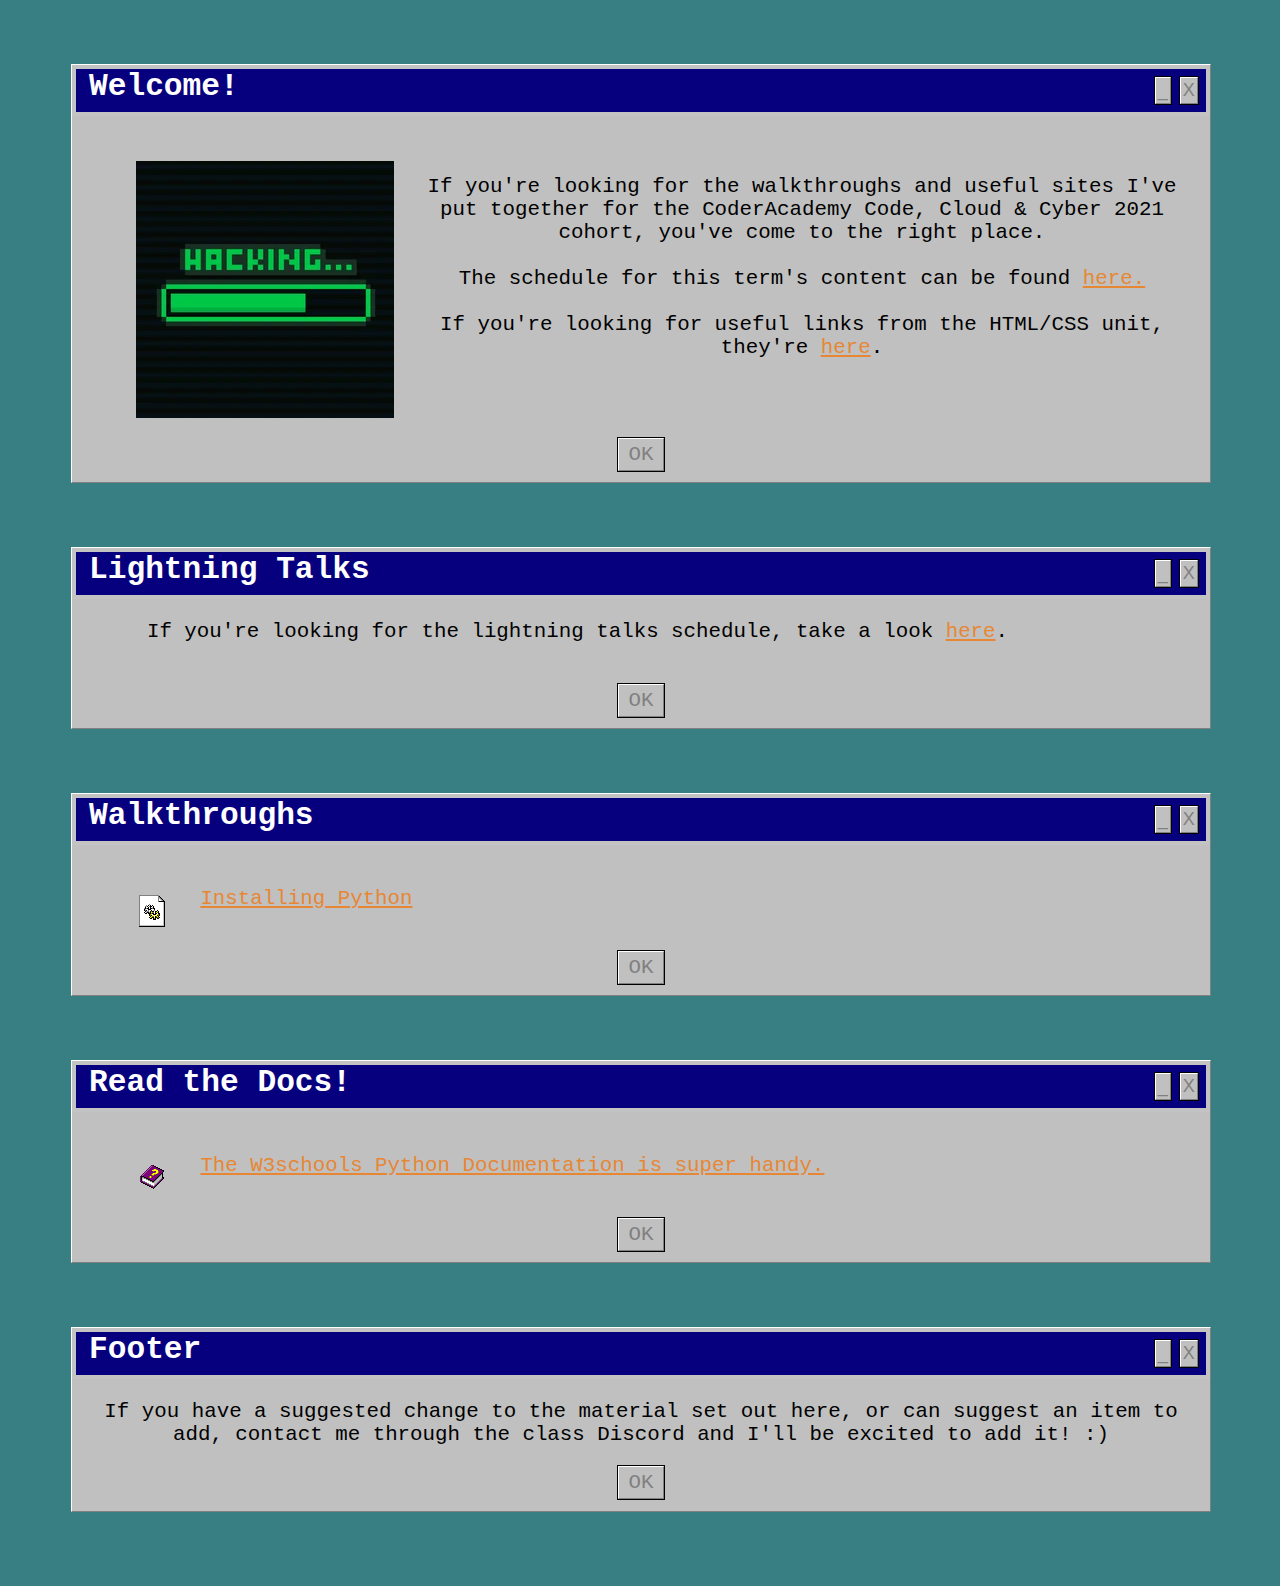
<file: index.html>
<!DOCTYPE html>
<html>
    
    <head>
        <title>Oliver's Very Useful Links</title>
        <link rel="shortcut icon" type="image/jpg" href="./images/favicon.jpeg"/>
        <link href="./newstyles.css" rel="stylesheet" />
        <meta name="viewport" content="width=device-width, initial-scale=1.0"/>
    </head>
    
    <body>        
        <div class="content">
            <!--- Component to contain the introduction  -->
            <section id="intro">
                <h2>Welcome! <button class="closeButton">X</button><button class="closeButton">_</button></h2>
                
                <div class = "subBlock"> 
                    <img class="icon" src="images/hacked.png"/>
                    <p>
                        If you're looking for the walkthroughs and useful sites I've put together for the CoderAcademy Code, Cloud & Cyber 2021 cohort, you've come to the right place.
                        <br><br>
                        The schedule for this term's content can be found <a href="./term2.pdf">here.</a>
                        <br><br>
                        If you're looking for useful links from the HTML/CSS unit, they're <a href="archive/old_index.html"> here</a>.
                    </p>
                </div>
                <button>OK</button>
            </section>

            <section class="contentBlock">
                <h2>Lightning Talks<button class="closeButton">X</button><button class="closeButton">_</button></h2>
                <div class="subBlock">
                    <p>If you're looking for the lightning talks schedule, take a look <a href="https://oliver-coderacademy.github.io/presentations/lightning_talks.html">here</a>.</p>
                </div>
                <button>OK</button>
            </section>

            <section class="contentBlock">
                
                <h2>Walkthroughs<button class="closeButton">X</button><button class="closeButton">_</button></h2>
                <div class="subBlock">
                    <img class="icon" src="images/walkthroughs.png"/>
                    <ul>
                        <li>
                            <a href="https://installpython3.com/">Installing Python</a>
                        </li>
                    </ul>
                </div>
                <button>OK</button>
            </section>
            <section class="contentBlock">
                
                <h2>
                    Read the Docs!<button class="closeButton">X</button><button class="closeButton">_</button>
                </h2>
                <div class="subBlock">
                    <img class="icon" src="images/docs.png"/>
                    <ul>
                        <li>
                            <a href="https://www.w3schools.com/python/default.asp">The W3schools Python Documentation is super handy.</a>
                        </li>
                    </ul>
                </div>
                <button>OK</button>
            </section>
            
            <section class="footer">
                <h2><button class="closeButton">X</button><button class="closeButton">_</button>
                    Footer
                </h2>
                <p>If you have a suggested change to the material set out here, or can suggest an item to add, contact me through the class Discord and I'll be excited to add it! :)</p>
                <button>OK</button>
            </section>
        </div>
    </body>
</html>
</file>
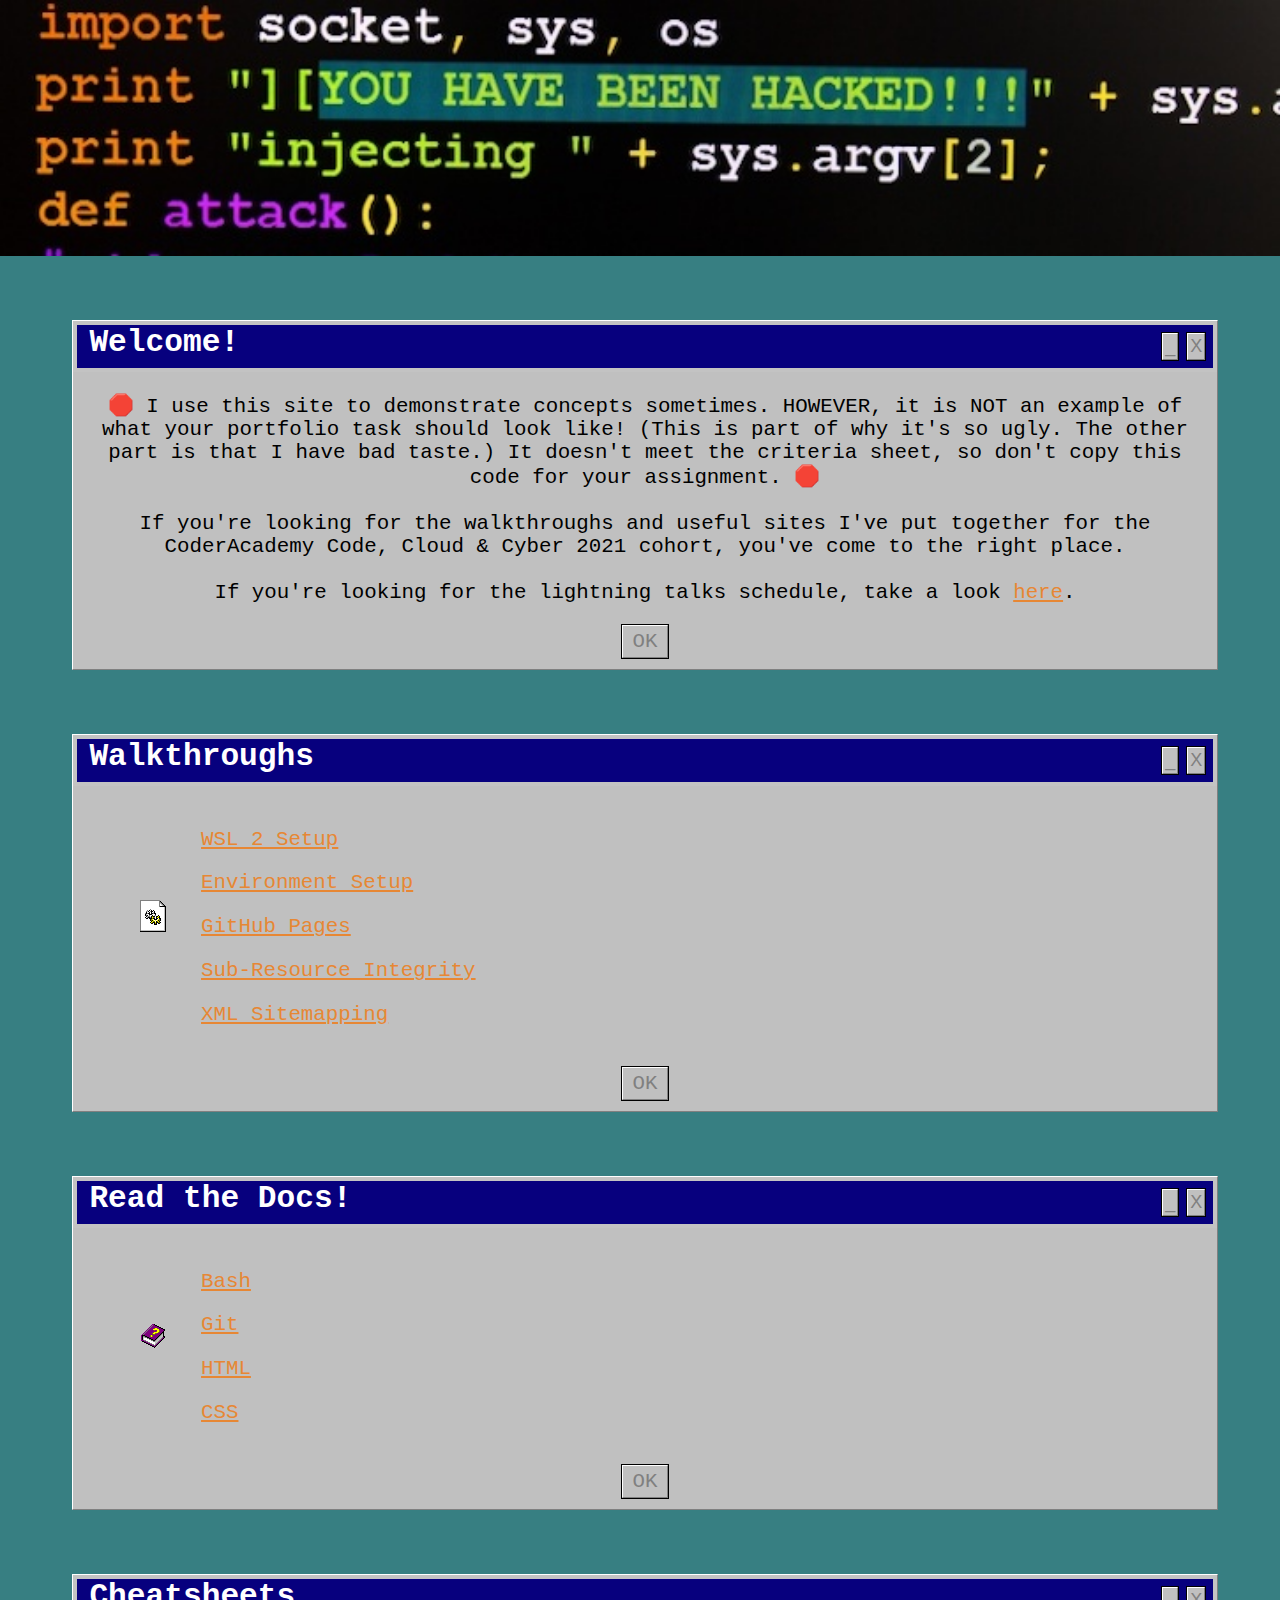
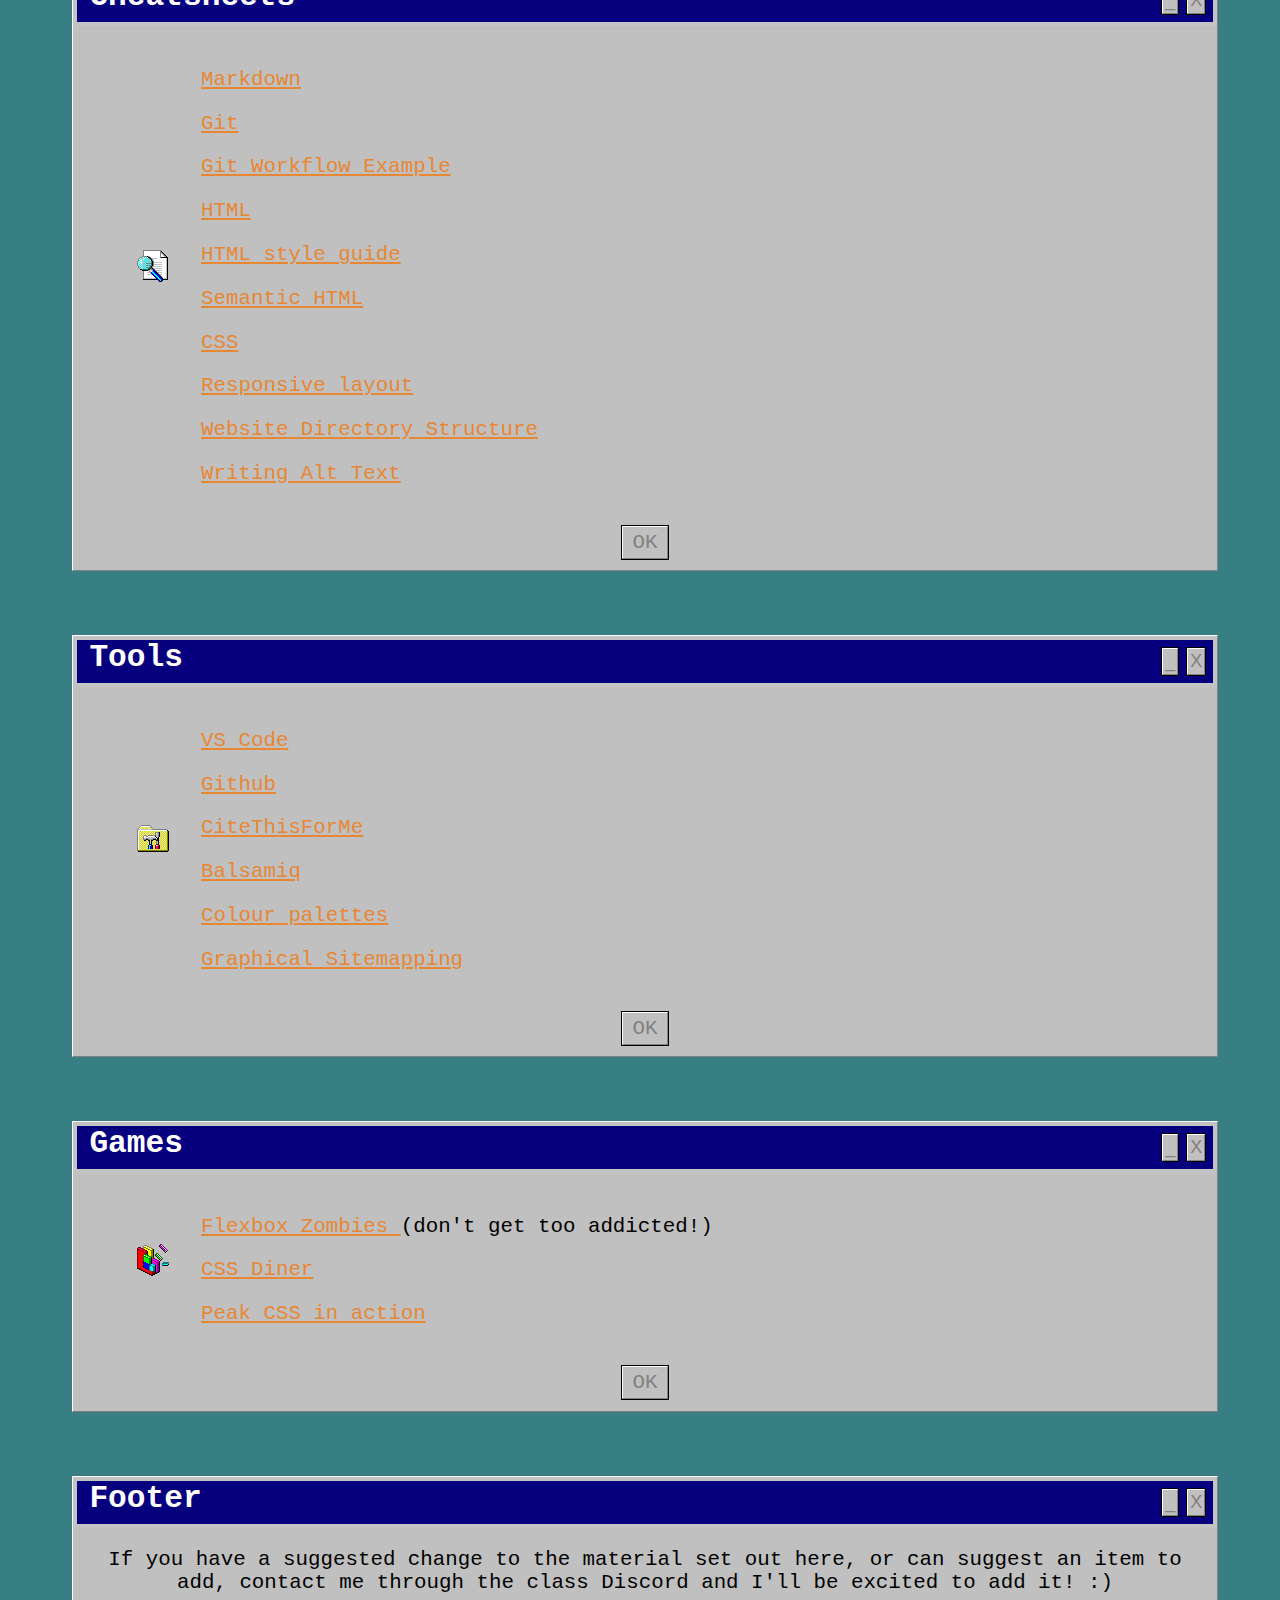
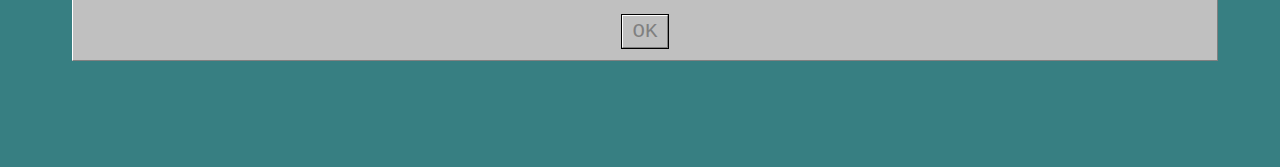
<file: old_index.html>
<!DOCTYPE html>
<html>
    
    <head>
        <title>Oliver's Very Useful Links</title>
        
        <link href="./styles.css" rel="stylesheet" />
        <meta name="viewport" content="width=device-width, initial-scale=1.0"/>
    </head>
    
    <body>
        <div class="banner">
            <img id="bannerImage" src="images/hack.jpeg" />
        </div>
        
        <div class="content">
            <!--- Component to contain the introduction  -->
            <section id="intro">
                <h2>Welcome! <button class="closeButton">X</button><button class="closeButton">_</button></h2>
                
                <!-- Paragraph component to contain introduction text -->
                <p>
                    &#128721; I use this site to demonstrate concepts sometimes. HOWEVER, it is NOT an example of what your portfolio task should look like! (This is part of why it's so ugly. The other part is that I have bad taste.) It doesn't meet the criteria sheet, so don't copy this code for your assignment.  &#128721; 
                    <br><br>
                    If you're looking for the walkthroughs and useful sites I've put together for the CoderAcademy Code, Cloud & Cyber 2021 cohort, you've come to the right place.
                    <br><br>
                    If you're looking for the lightning talks schedule, take a look <a href="https://oliver-coderacademy.github.io/presentations/lightning_talks.html"> here</a>.
                
                </p>
                <button>OK</button>
            </section>

            <section class="contentBlock">
                
                <h2>Walkthroughs<button class="closeButton">X</button><button class="closeButton">_</button></h2>
                <div class="subBlock">
                    <img class="icon" src="images/walkthroughs.png"/>
                    <ul>
                        <li>
                            <a href="https://oliver-coderacademy.github.io/walkthroughs/wsl_setup.html">
                                WSL 2 Setup
                            </a>
                        </li>
                        <li>
                            <a href="https://oliver-coderacademy.github.io/walkthroughs/git_setup.html">
                                Environment Setup
                            </a>
                        </li>
                        <li>
                            
                            <a href="https://pages.github.com/">
                                GitHub Pages
                            </a>
                        </li>

                        <li>
                            <a href="https://oliver-coderacademy.github.io/walkthroughs/sri_workflow.html">
                                Sub-Resource Integrity
                            </a>
                        </li>

                        <li>
                            <a href="https://oliver-coderacademy.github.io/walkthroughs/xmlsitemapping.html">
                                XML Sitemapping
                            </a>
                        </li>
                    </ul>
                </div>
                <button>OK</button>
            </section>
            <section class="contentBlock">
                
                <h2>
                    Read the Docs!<button class="closeButton">X</button><button class="closeButton">_</button>
                </h2>
                <div class="subBlock">
                    <img class="icon" src="images/docs.png"/>
                    <ul>
                        <li>
                            
                            <a href="https://www.gnu.org/software/bash/manual/bash.html">
                                Bash
                            </a>
                        </li>
                        <li>
                            
                            <a href="https://git-scm.com/docs">
                                Git
                            </a>
                        </li>
                        <li>
                            
                            <a href="https://devdocs.io/html/">
                                HTML
                            </a>
                        </li>
                        <li>
                            
                            <a href="https://devdocs.io/css/">
                                CSS
                            </a>
                        </li>
                    </ul>
                </div>
                <button>OK</button>
            </section>
            <section class="contentBlock">
                
                <h2>Cheatsheets<button class="closeButton">X</button><button class="closeButton">_</button></h2>
                <div class="subBlock">
                    <img class="icon" src="images/cheatsheets.png"/>
                    <ul>                        
                        <li>
                            
                            <a href="https://www.markdownguide.org/cheat-sheet/">
                                Markdown
                            </a>
                        </li>
                        <li>
                            
                            <a href="https://www.atlassian.com/git/tutorials/atlassian-git-cheatsheet">
                                Git
                            </a>
                        </li>
                        <li>
                            <a href="https://oliver-coderacademy.github.io/walkthroughs/git_workflow.html">
                                Git Workflow Example
                            </a>
                        </li>
                        <li>
                            
                            <a href="https://htmlcheatsheet.com/">
                                HTML
                            </a>
                        </li>
                        <li>
                            
                            <a href="https://www.w3schools.com/html/html5_syntax.asp">
                                HTML style guide
                            </a>
                        </li>

                        <li>
                            <a href="https://www.w3schools.com/html/html5_semantic_elements.asp">
                                Semantic HTML
                            </a>
                        </li>
                        <li>
                            
                            <a href="https://htmlcheatsheet.com/css/">
                                CSS
                            </a>
                        </li>
                        <li>
                            <a href="https://www.w3schools.com/css/css_rwd_mediaqueries.asp">
                                Responsive layout
                            </a>
                        </li>
                        <li>
                            <a href="https://stuyhsdesign.wordpress.com/basic-html/directory-structure/">
                                Website Directory Structure
                            </a>
                        </li>
                        <li>
                            <a href="https://www.youtube.com/watch?v=flf2vS0IoRs">
                                Writing Alt Text
                            </a>
                        </li>
                    </ul>
                </div>
                <button>OK</button>
            </section>
            <section class="contentBlock">
                
                <h2>Tools<button class="closeButton">X</button><button class="closeButton">_</button></h2>
                <div class="subBlock">
                    <img class="icon" src="images/tools.png"/>
                    <ul>
                        <li>
                            
                            <a href="https://code.visualstudio.com/">
                                VS Code 
                            </a>
                        </li>
                        <li>
                            
                            <a href="https://github.com/">
                                Github
                            </a>
                        </li>
                        <li>
                            
                            <a href="https://www.citethisforme.com/">
                                CiteThisForMe
                            </a>
                        </li>
                        <li>
                            
                            <a href="https://balsamiq.com/wireframes/desktop/">
                                Balsamiq
                            </a>
                        </li>
                        <li>
                            
                            <a href="https://coolors.co/palettes/trending">
                                Colour palettes
                            </a>
                        </li>
                        <li>
                            <a href="http://draw.io">
                                Graphical Sitemapping
                            </a>
                        </li>
                    </ul>
                </div>
                <button>OK</button>
            </section>
            <section class="contentBlock">
                
                <h2>
                    Games
                <button class="closeButton">X</button><button class="closeButton">_</button></h2>
                <div class="subBlock">
                    <img class="icon" src="images/games.png"/>
                    <ul>
                        <li>
                            
                            <a href="https://mastery.games/flexboxzombies/">
                                Flexbox Zombies
                            </a>
                            <span>(don't get too addicted!)</span>
                        </li>
                        <li>

                            <a href="https://flukeout.github.io/">
                                CSS Diner
                            </a>
                        </li>
                        <li>
                            <a href="https://pantel.is/projects/css3d/">
                                Peak CSS in action
                            </a>
                        </li>
                    </ul>
                </div>
                <button>OK</button>
            </section>
            <section class="footer">
                <h2><button class="closeButton">X</button><button class="closeButton">_</button>
                    Footer
                </h2>
                <p>If you have a suggested change to the material set out here, or can suggest an item to add, contact me through the class Discord and I'll be excited to add it! :)</p>
                <button>OK</button>
            </section>
        </div>
    </body>
</html>
</file>
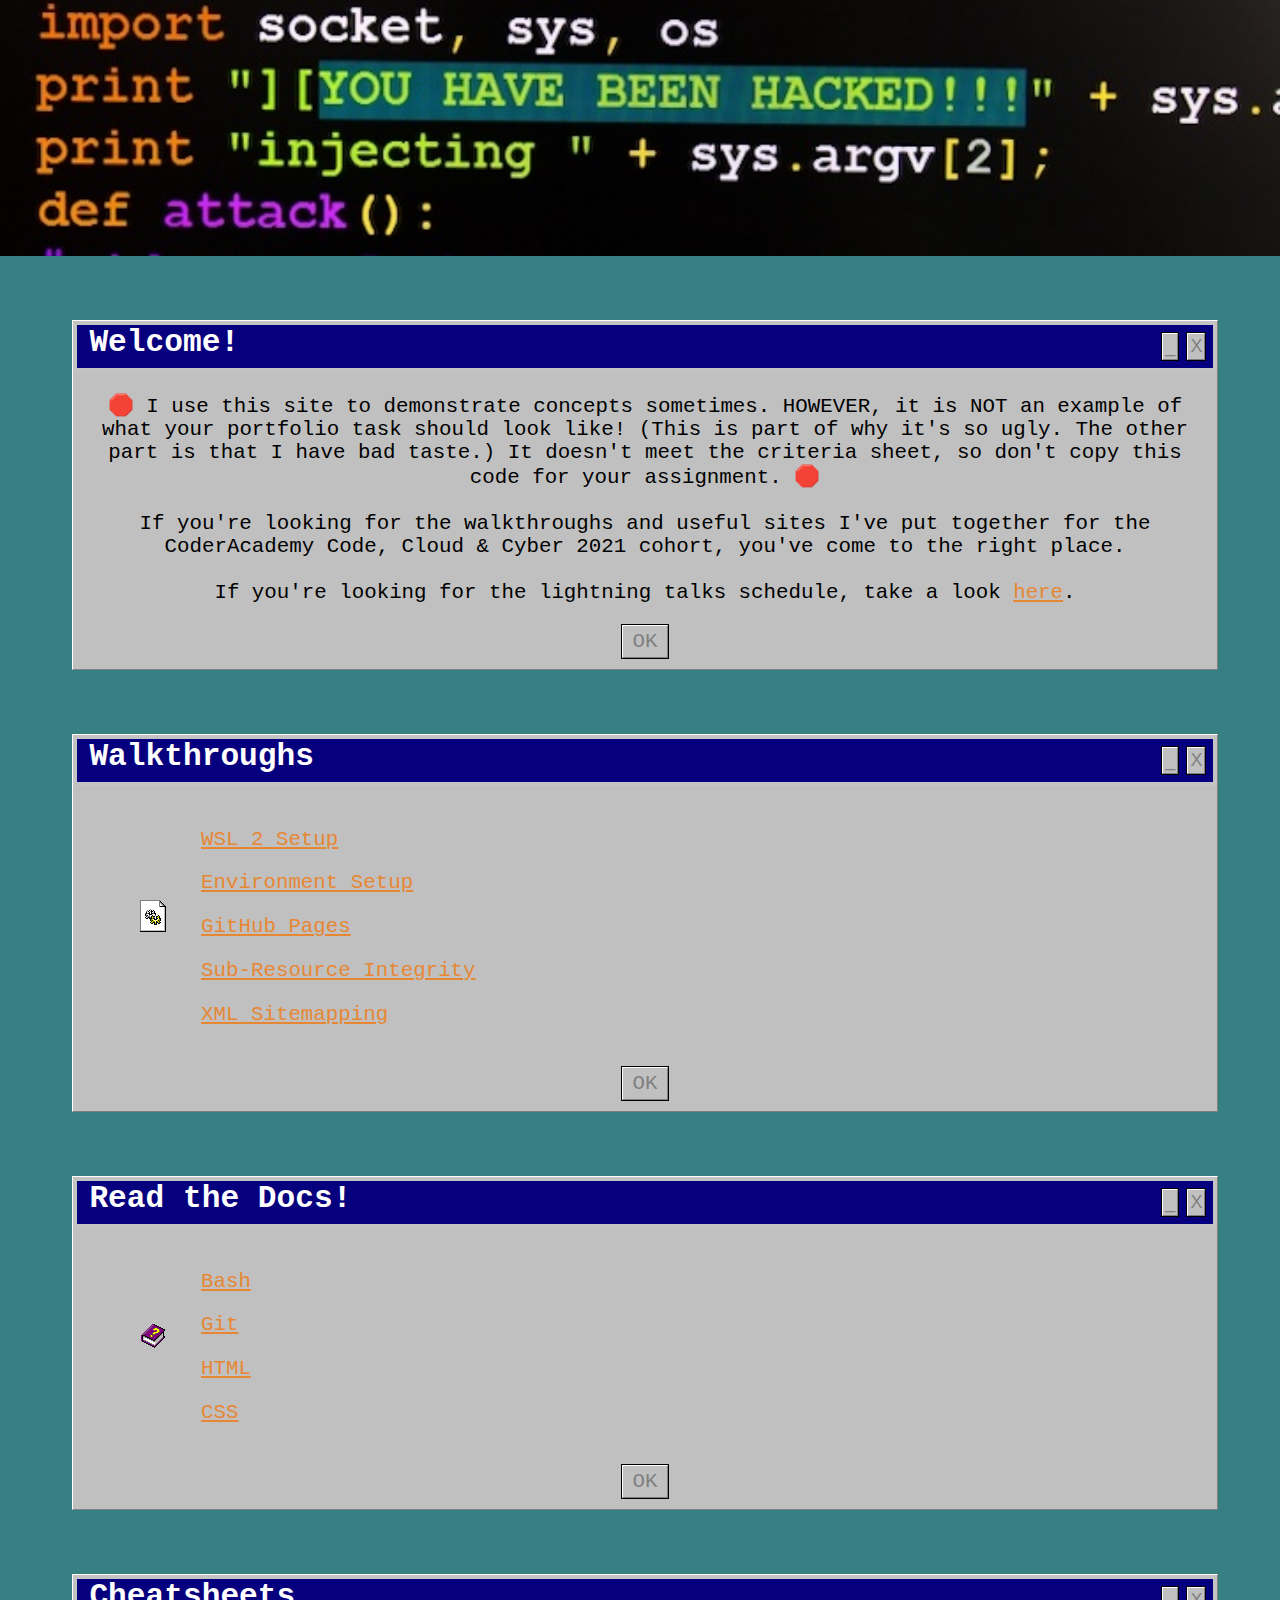
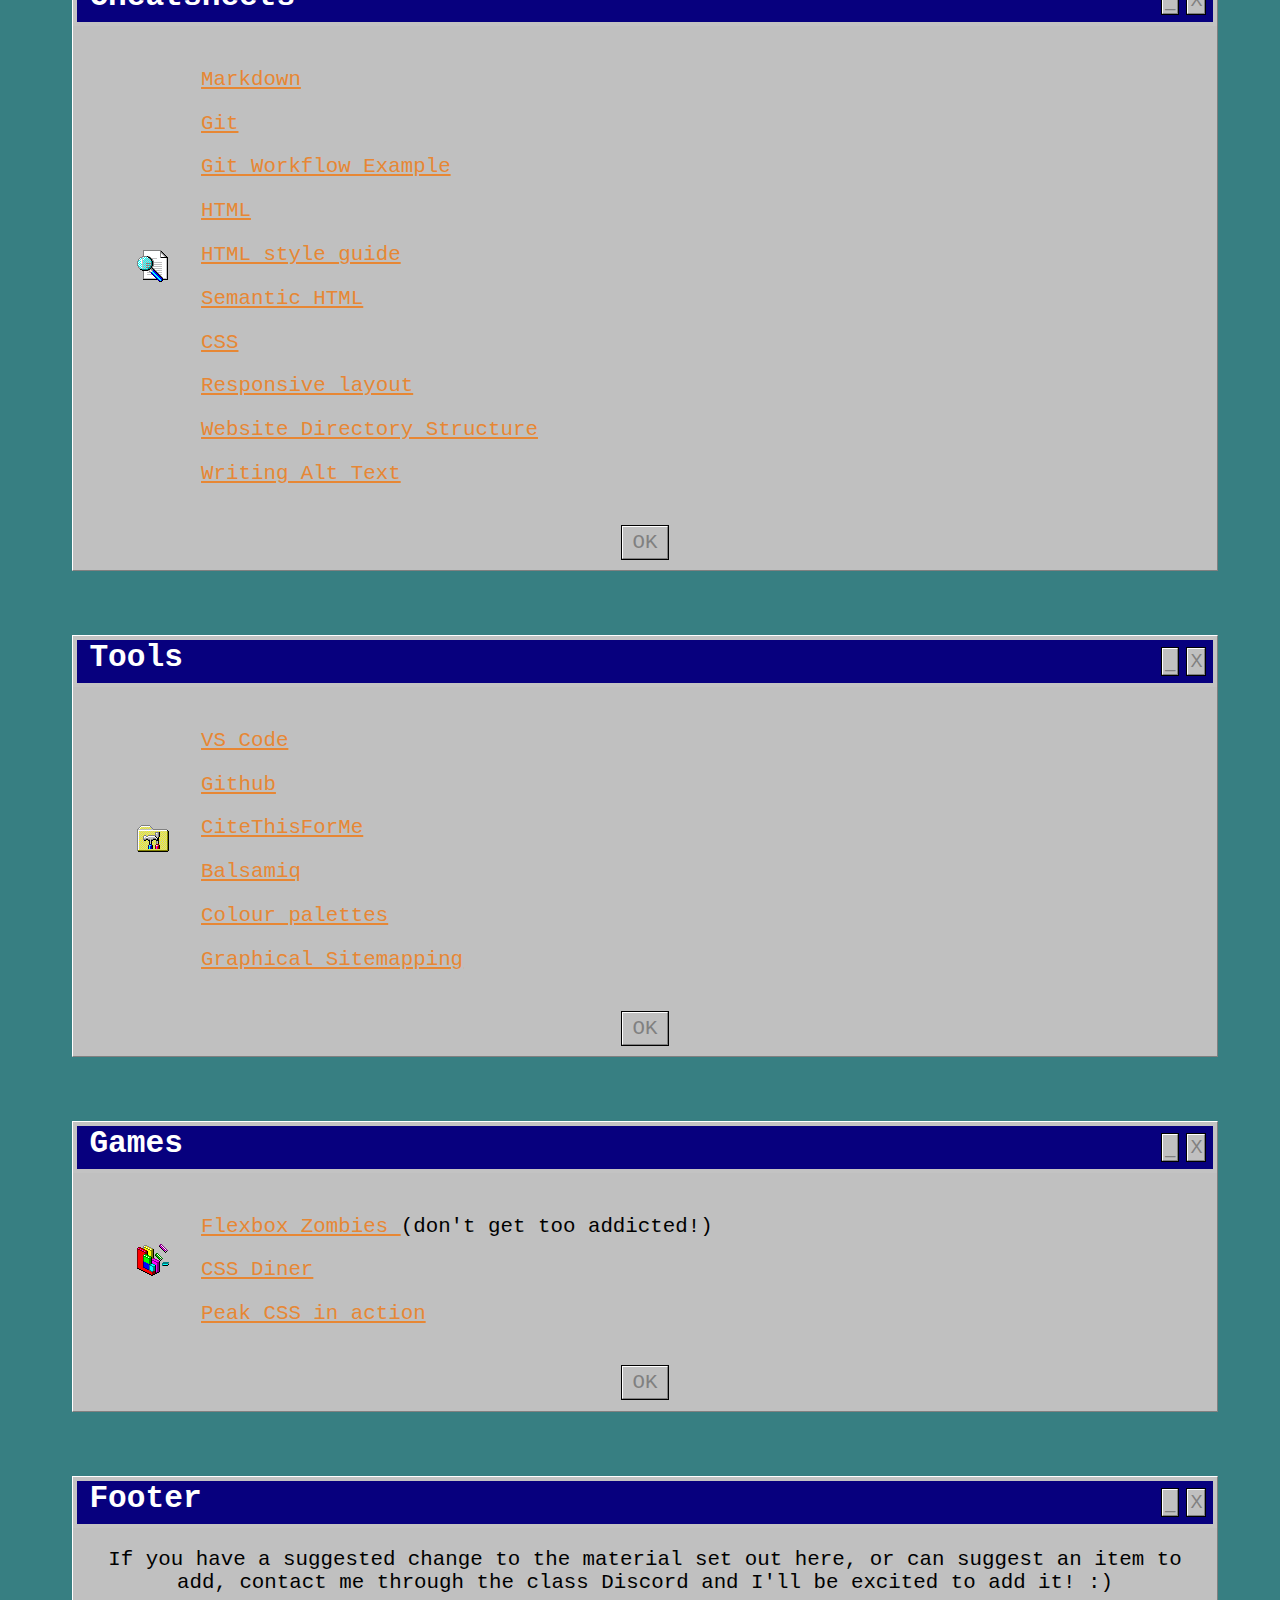
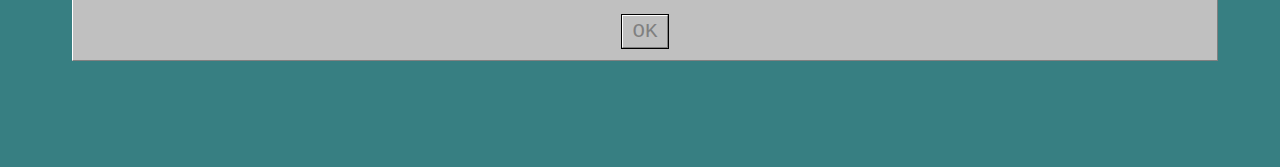
<file: archive/old_index.html>
<!DOCTYPE html>
<html>
    
    <head>
        <title>Oliver's Very Useful Links</title>
        <link rel="shortcut icon" type="image/jpg" href="../images/favicon.jpeg"/>
        <link href="./styles.css" rel="stylesheet" />
        <meta name="viewport" content="width=device-width, initial-scale=1.0"/>
    </head>
    
    <body>
        <div class="banner">
            <img id="bannerImage" src="../images/hack.jpeg" />
        </div>
        
        <div class="content">
            <!--- Component to contain the introduction  -->
            <section id="intro">
                <h2>Welcome! <button class="closeButton">X</button><button class="closeButton">_</button></h2>
                
                <!-- Paragraph component to contain introduction text -->
                <p>
                    &#128721; I use this site to demonstrate concepts sometimes. HOWEVER, it is NOT an example of what your portfolio task should look like! (This is part of why it's so ugly. The other part is that I have bad taste.) It doesn't meet the criteria sheet, so don't copy this code for your assignment.  &#128721; 
                    <br><br>
                    If you're looking for the walkthroughs and useful sites I've put together for the CoderAcademy Code, Cloud & Cyber 2021 cohort, you've come to the right place.
                    <br><br>
                    If you're looking for the lightning talks schedule, take a look <a href="https://oliver-coderacademy.github.io/presentations/lightning_talks.html"> here</a>.
                
                </p>
                <button>OK</button>
            </section>

            <section class="contentBlock">
                
                <h2>Walkthroughs<button class="closeButton">X</button><button class="closeButton">_</button></h2>
                <div class="subBlock">
                    <img class="icon" src="../images/walkthroughs.png"/>
                    <ul>
                        <li>
                            <a href="https://oliver-coderacademy.github.io/walkthroughs/wsl_setup.html">
                                WSL 2 Setup
                            </a>
                        </li>
                        <li>
                            <a href="https://oliver-coderacademy.github.io/walkthroughs/git_setup.html">
                                Environment Setup
                            </a>
                        </li>
                        <li>
                            
                            <a href="https://pages.github.com/">
                                GitHub Pages
                            </a>
                        </li>

                        <li>
                            <a href="https://oliver-coderacademy.github.io/walkthroughs/sri_workflow.html">
                                Sub-Resource Integrity
                            </a>
                        </li>

                        <li>
                            <a href="https://oliver-coderacademy.github.io/walkthroughs/xmlsitemapping.html">
                                XML Sitemapping
                            </a>
                        </li>
                    </ul>
                </div>
                <button>OK</button>
            </section>
            <section class="contentBlock">
                
                <h2>
                    Read the Docs!<button class="closeButton">X</button><button class="closeButton">_</button>
                </h2>
                <div class="subBlock">
                    <img class="icon" src="../images/docs.png"/>
                    <ul>
                        <li>
                            
                            <a href="https://www.gnu.org/software/bash/manual/bash.html">
                                Bash
                            </a>
                        </li>
                        <li>
                            
                            <a href="https://git-scm.com/docs">
                                Git
                            </a>
                        </li>
                        <li>
                            
                            <a href="https://devdocs.io/html/">
                                HTML
                            </a>
                        </li>
                        <li>
                            
                            <a href="https://devdocs.io/css/">
                                CSS
                            </a>
                        </li>
                    </ul>
                </div>
                <button>OK</button>
            </section>
            <section class="contentBlock">
                
                <h2>Cheatsheets<button class="closeButton">X</button><button class="closeButton">_</button></h2>
                <div class="subBlock">
                    <img class="icon" src="../images/cheatsheets.png"/>
                    <ul>                        
                        <li>
                            
                            <a href="https://www.markdownguide.org/cheat-sheet/">
                                Markdown
                            </a>
                        </li>
                        <li>
                            
                            <a href="https://www.atlassian.com/git/tutorials/atlassian-git-cheatsheet">
                                Git
                            </a>
                        </li>
                        <li>
                            <a href="https://oliver-coderacademy.github.io/walkthroughs/git_workflow.html">
                                Git Workflow Example
                            </a>
                        </li>
                        <li>
                            
                            <a href="https://htmlcheatsheet.com/">
                                HTML
                            </a>
                        </li>
                        <li>
                            
                            <a href="https://www.w3schools.com/html/html5_syntax.asp">
                                HTML style guide
                            </a>
                        </li>

                        <li>
                            <a href="https://www.w3schools.com/html/html5_semantic_elements.asp">
                                Semantic HTML
                            </a>
                        </li>
                        <li>
                            
                            <a href="https://htmlcheatsheet.com/css/">
                                CSS
                            </a>
                        </li>
                        <li>
                            <a href="https://www.w3schools.com/css/css_rwd_mediaqueries.asp">
                                Responsive layout
                            </a>
                        </li>
                        <li>
                            <a href="https://stuyhsdesign.wordpress.com/basic-html/directory-structure/">
                                Website Directory Structure
                            </a>
                        </li>
                        <li>
                            <a href="https://www.youtube.com/watch?v=flf2vS0IoRs">
                                Writing Alt Text
                            </a>
                        </li>
                    </ul>
                </div>
                <button>OK</button>
            </section>
            <section class="contentBlock">
                
                <h2>Tools<button class="closeButton">X</button><button class="closeButton">_</button></h2>
                <div class="subBlock">
                    <img class="icon" src="../images/tools.png"/>
                    <ul>
                        <li>
                            
                            <a href="https://code.visualstudio.com/">
                                VS Code 
                            </a>
                        </li>
                        <li>
                            
                            <a href="https://github.com/">
                                Github
                            </a>
                        </li>
                        <li>
                            
                            <a href="https://www.citethisforme.com/">
                                CiteThisForMe
                            </a>
                        </li>
                        <li>
                            
                            <a href="https://balsamiq.com/wireframes/desktop/">
                                Balsamiq
                            </a>
                        </li>
                        <li>
                            
                            <a href="https://coolors.co/palettes/trending">
                                Colour palettes
                            </a>
                        </li>
                        <li>
                            <a href="http://draw.io">
                                Graphical Sitemapping
                            </a>
                        </li>
                    </ul>
                </div>
                <button>OK</button>
            </section>
            <section class="contentBlock">
                
                <h2>
                    Games
                <button class="closeButton">X</button><button class="closeButton">_</button></h2>
                <div class="subBlock">
                    <img class="icon" src="../images/games.png"/>
                    <ul>
                        <li>
                            
                            <a href="https://mastery.games/flexboxzombies/">
                                Flexbox Zombies
                            </a>
                            <span>(don't get too addicted!)</span>
                        </li>
                        <li>

                            <a href="https://flukeout.github.io/">
                                CSS Diner
                            </a>
                        </li>
                        <li>
                            <a href="https://pantel.is/projects/css3d/">
                                Peak CSS in action
                            </a>
                        </li>
                    </ul>
                </div>
                <button>OK</button>
            </section>
            <section class="footer">
                <h2><button class="closeButton">X</button><button class="closeButton">_</button>
                    Footer
                </h2>
                <p>If you have a suggested change to the material set out here, or can suggest an item to add, contact me through the class Discord and I'll be excited to add it! :)</p>
                <button>OK</button>
            </section>
        </div>
    </body>
</html>
</file>
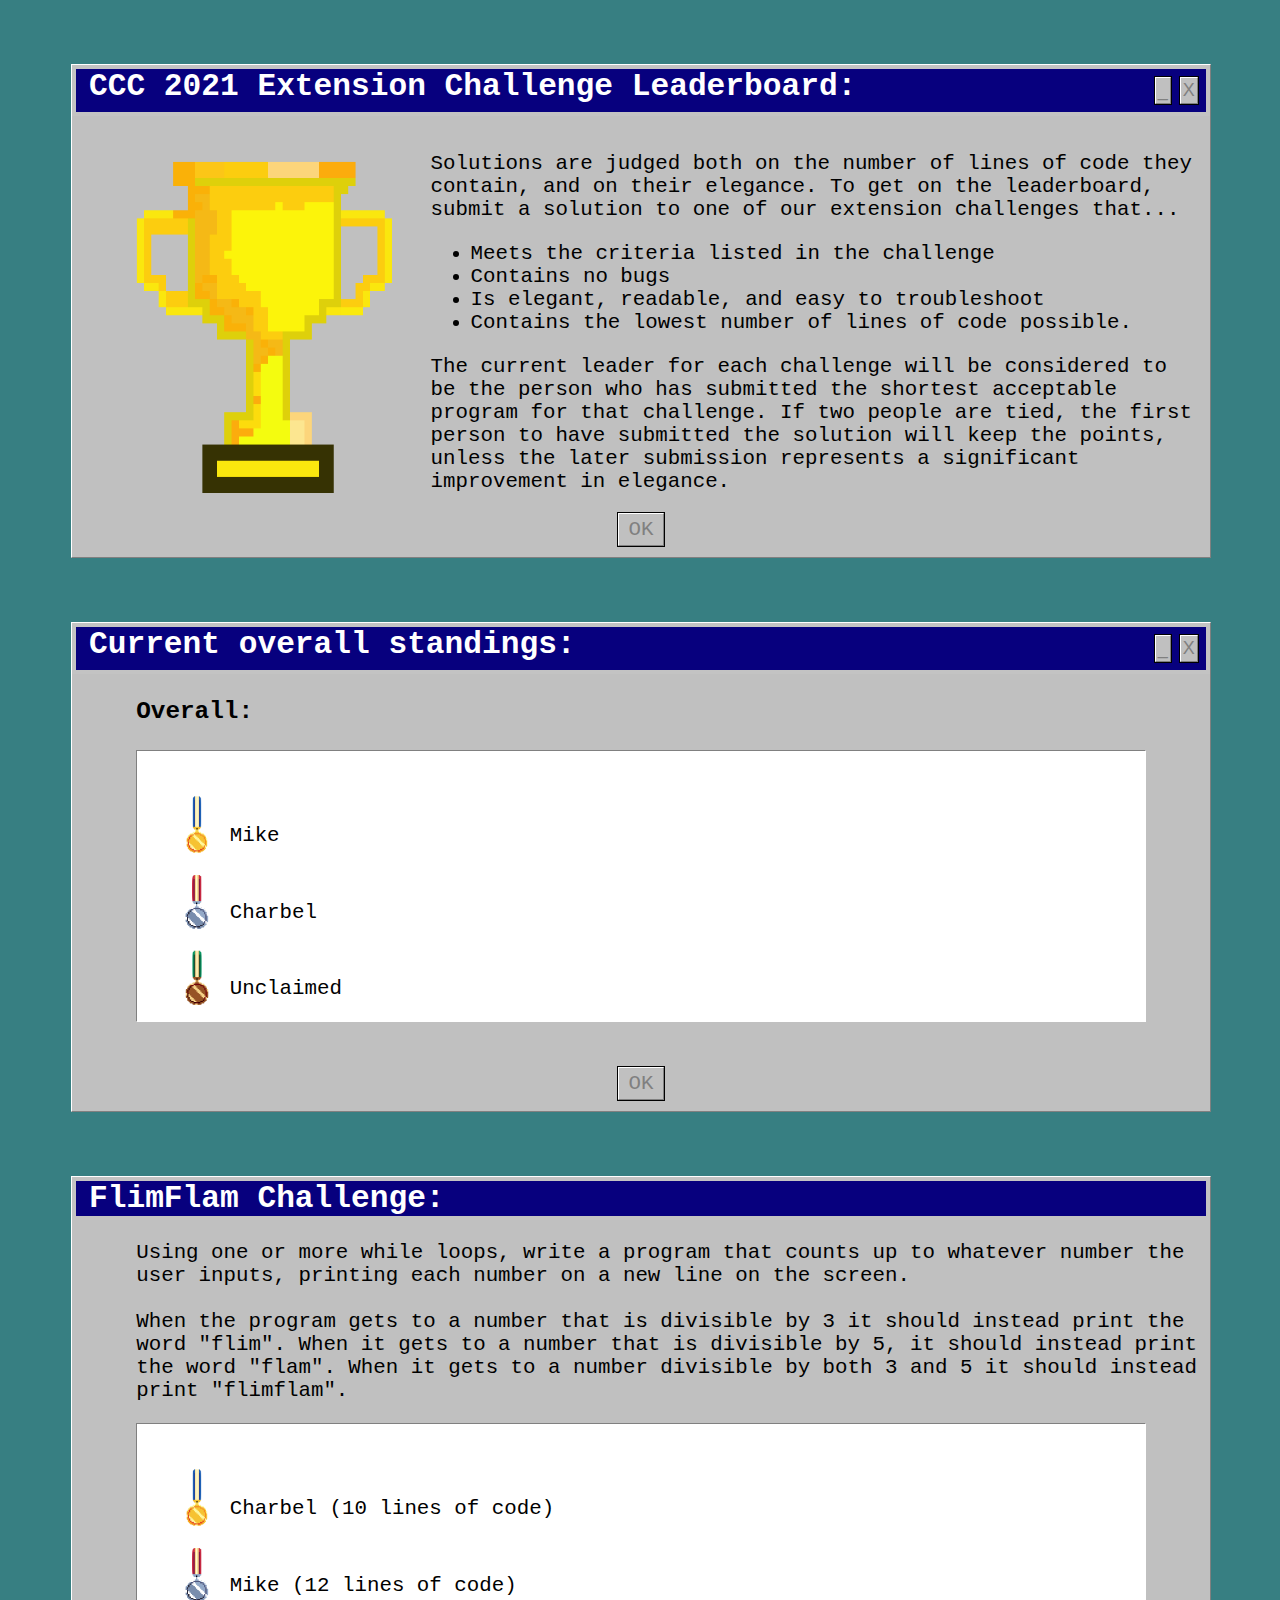
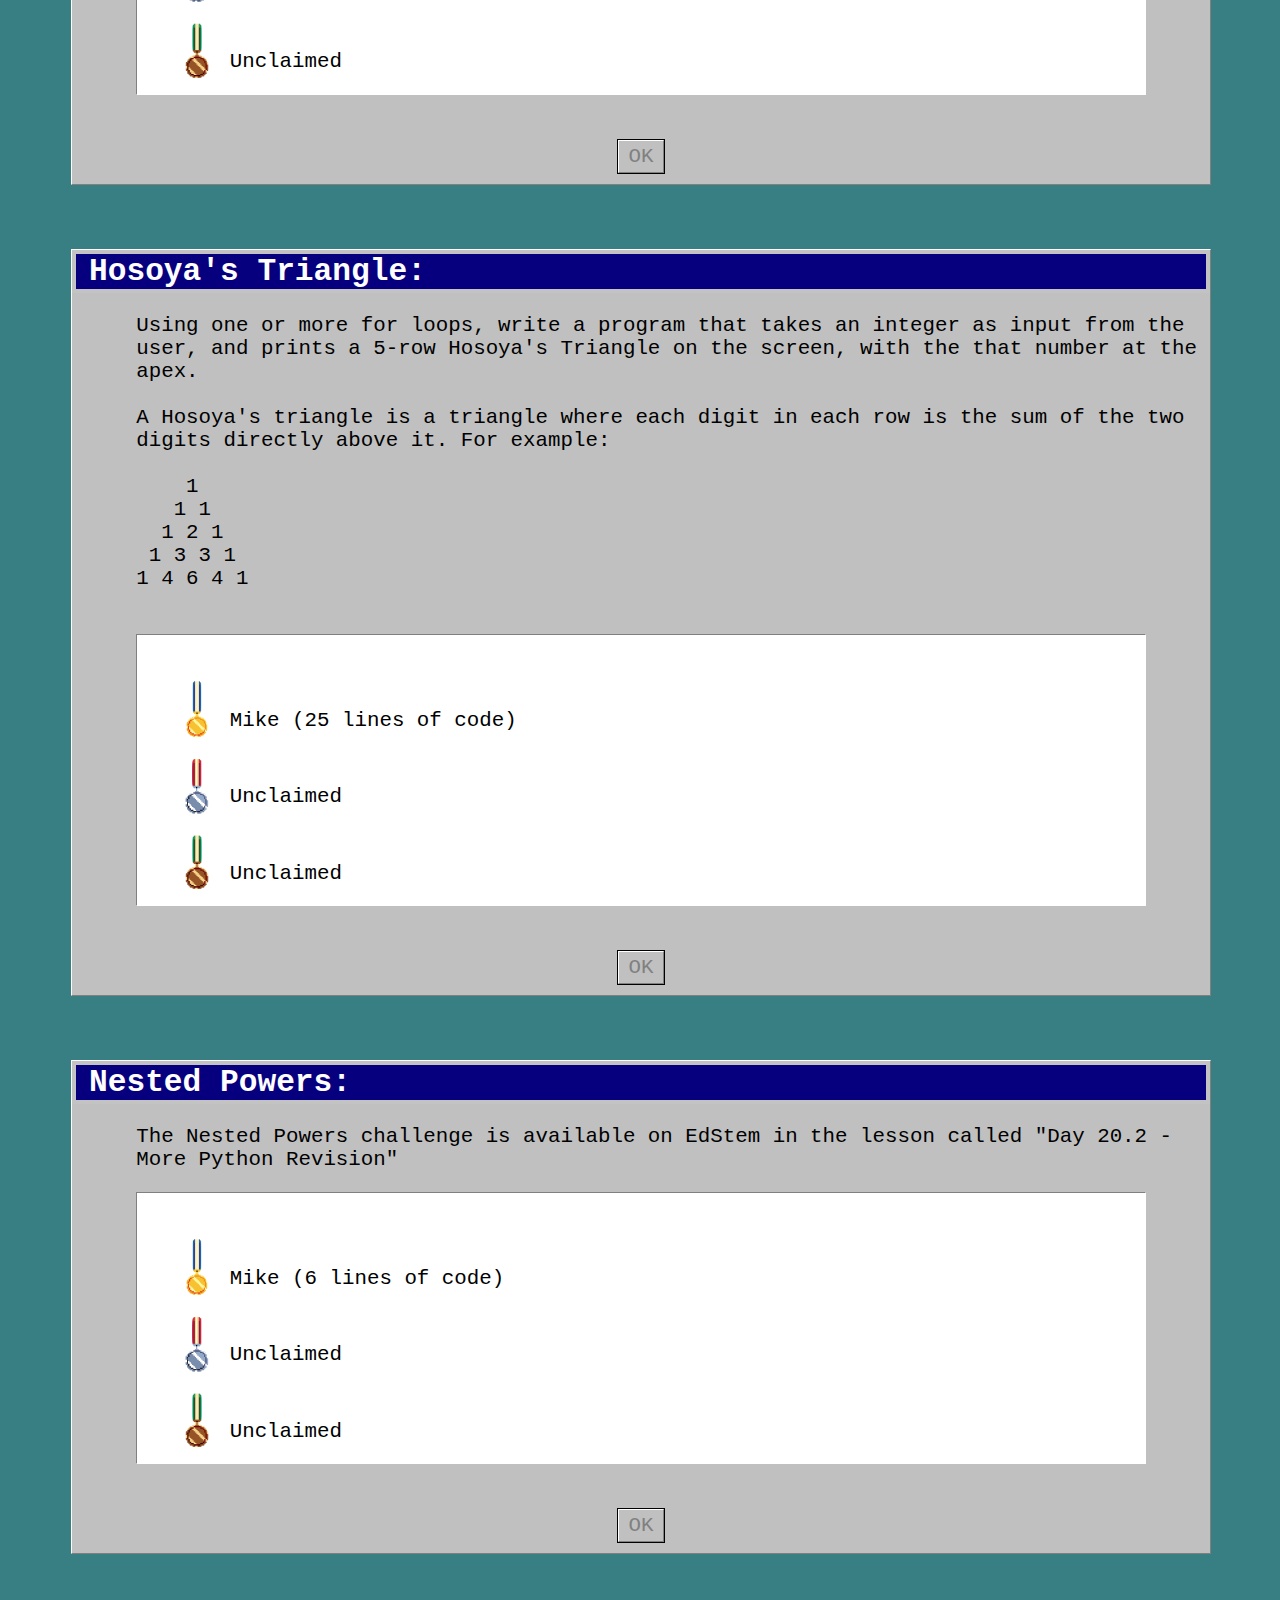
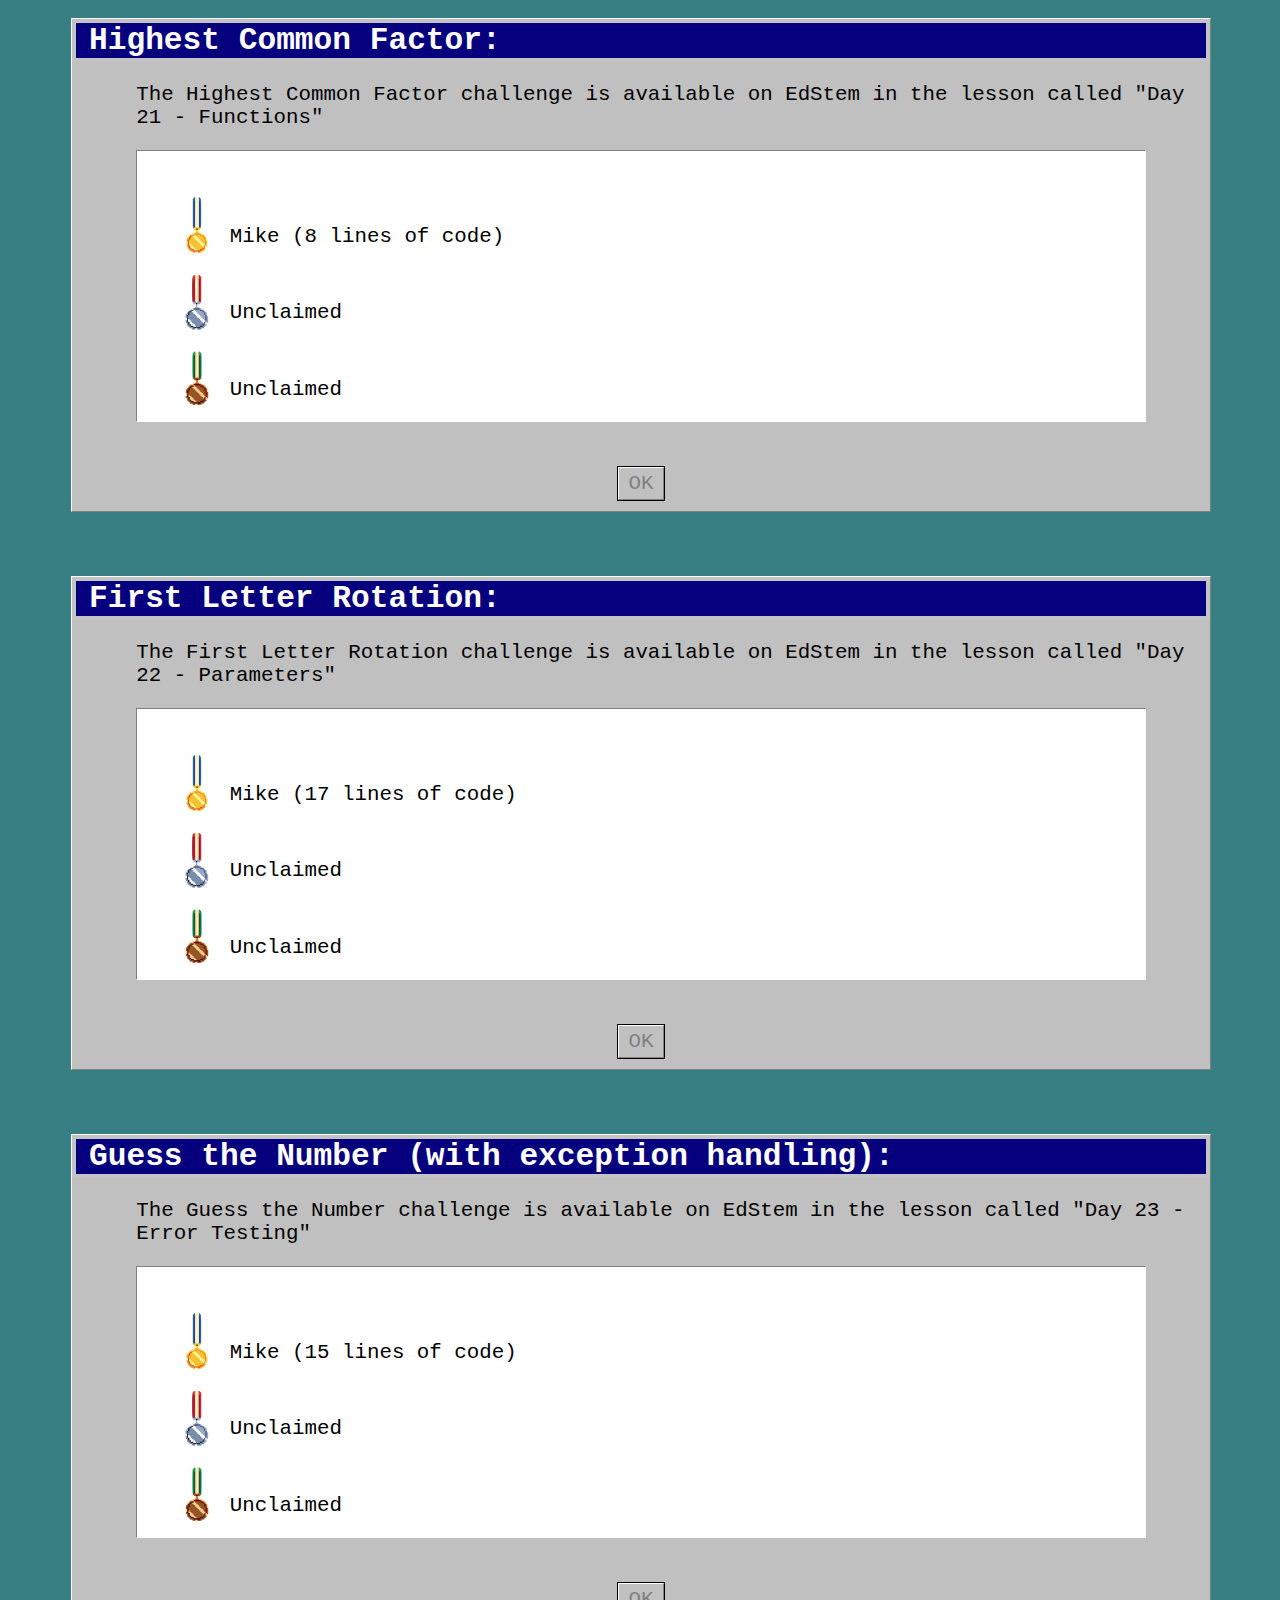
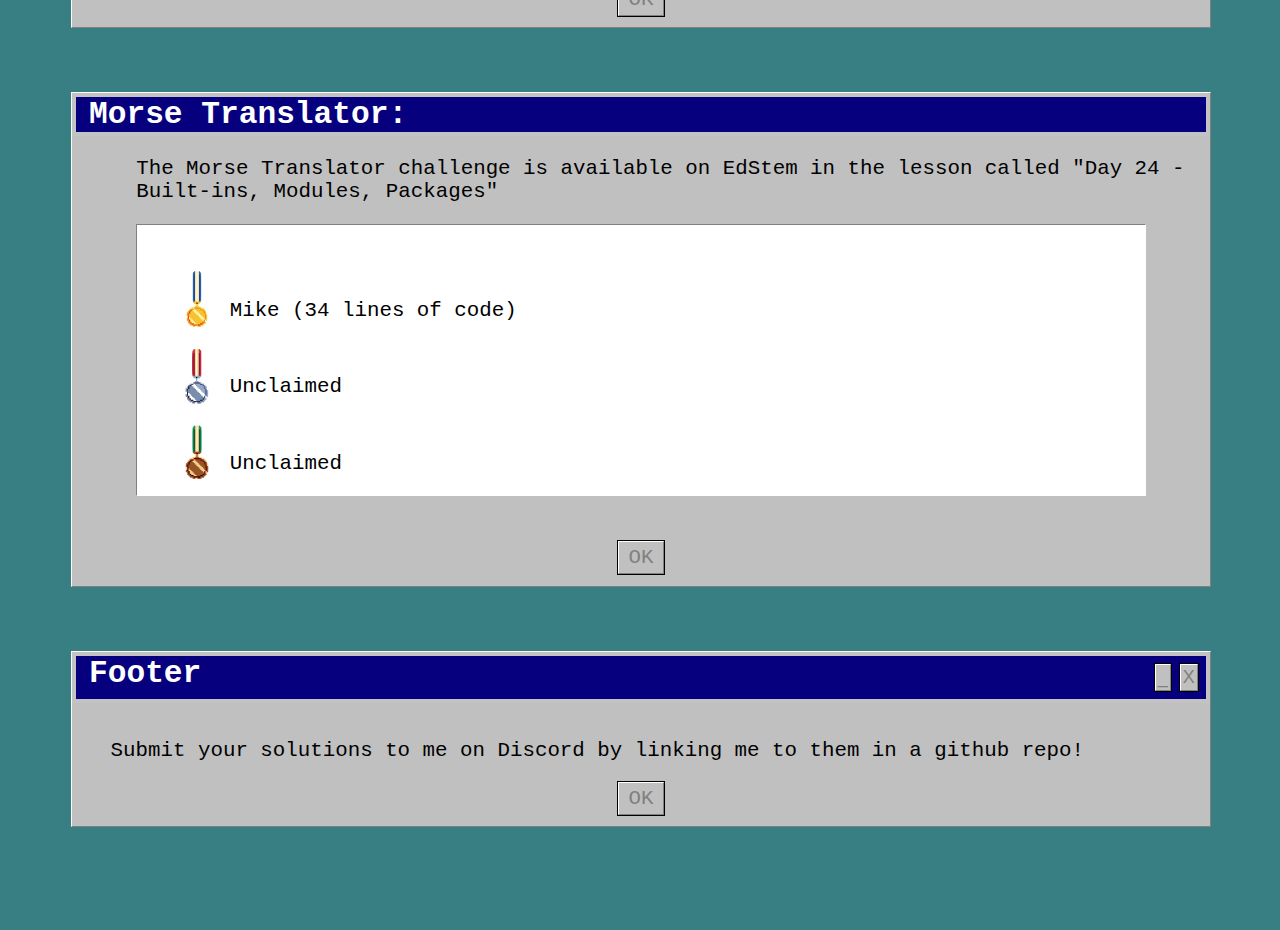
<file: challenges/leaderboard.html>
<!DOCTYPE html>
<html>
    
    <head>
        <title>Challenge Leaderboard</title>
        <link rel="shortcut icon" type="image/jpg" href="../images/trophy.png"/>
        <link href="styles.css" rel="stylesheet" />
        <meta name="viewport" content="width=device-width, initial-scale=1.0"/>
    </head>
    
    <body>        
        <div class="content">
            <!--- Component to contain the introduction  -->
            <section id="leaderboard">
                <h2>CCC 2021 Extension Challenge Leaderboard: <button class="closeButton">X</button><button class="closeButton">_</button></h2>
                
                <div class="subBlock">
                    <img id="trophy" src="../images/trophy.png" />
                    <div class="textblock">
                        Solutions are judged both on the number of lines of code they contain, and on their elegance.
                        To get on the leaderboard, submit a solution to one of our extension challenges that...
                        
                        <ul>
                            <li>
                                Meets the criteria listed in the challenge
                            </li>
                            <li>
                                Contains no bugs
                            </li>
                            <li>
                                Is elegant, readable, and easy to troubleshoot
                            </li>
                            <li>
                                Contains the lowest number of lines of code possible.
                            </li>
                        </ul>
                        
                        The current leader for each challenge will be considered to be the person who has submitted the shortest acceptable program for that challenge. 
                        If two people are tied, the first person to have submitted the solution will keep the points, unless the later submission represents a significant improvement in elegance.               
                    </div>
                </div>
                <button>OK</button>
            </section>

            <section id="leaders">
                <h2>Current overall standings: <button class="closeButton">X</button><button class="closeButton">_</button></h2>
            
                <div class="newBlock">
                    <h3>Overall: </h3>
                    <div class="scores">
                        <ul class="standings">
                            <li>
                                <img class="medal" src="../images/gold.png"> Mike 
                            </li>
                            <li>
                                <img class="medal" src="../images/silver.png"> Charbel
                            </li>
                            <li>
                                <img class="medal" src="../images/bronze.png"> Unclaimed
                            </li>
                        </ul>
                    </div>
                    
                </div>
                <button>OK</button>
            </section>
            <section id="flimflam">
                
                <h2>FlimFlam Challenge: </h2>
                <div class="newBlock">
                    <p>Using one or more while loops, write a program that counts up to whatever number the user inputs, printing each number on a new line on the screen.
                        <br><br>
                        When the program gets to a number that is divisible by 3 it should instead print the word "flim". When it gets to a number that is divisible by 5, it should instead print the word "flam". When it gets to a number divisible by both 3 and 5 it should instead print "flimflam".
                    </p>
                    <div class="scores">
                        <ul class="standings">
                            <li>
                                <img class="medal" src="../images/gold.png"> Charbel (10 lines of code)
                            </li>
                            <li>
                                <img class="medal" src="../images/silver.png"> Mike (12 lines of code)
                            </li>
                            <li>
                                <img class="medal" src="../images/bronze.png"> Unclaimed
                            </li>
                        </ul>
                    </div>
                    
                </div>
                <button>OK</button>
            </section>    

            <section id="Hosoya">
                
                <h2>Hosoya's Triangle: </h2>
                <div class="newBlock">
                    <p>
                        Using one or more for loops, write a program that takes an integer as input from the user, and prints a 5-row Hosoya's Triangle on the screen, with the that number at the apex.
                        <br><br>
                        A Hosoya's triangle is a triangle where each digit in each row is the sum of the two digits directly above it. For example:
                        <br><br>
                        &nbsp;&nbsp;&nbsp;&nbsp;1<br>
                        &nbsp;&nbsp;&nbsp;1&nbsp;1<br>
                        &nbsp;&nbsp;1&nbsp;2&nbsp;1<br>
                        &nbsp;1&nbsp;3&nbsp;3&nbsp;1<br>
                        1&nbsp;4&nbsp;6&nbsp;4&nbsp;1<br><br>

                    </p>
                    <div class="scores">
                        <ul class="standings">
                            <li>
                                <img class="medal" src="../images/gold.png"> Mike (25 lines of code)
                            </li>
                            <li>
                                <img class="medal" src="../images/silver.png"> Unclaimed
                            </li>
                            <li>
                                <img class="medal" src="../images/bronze.png"> Unclaimed
                            </li>
                        </ul>
                    </div>
                    
                </div>
                <button>OK</button>
            </section> 
            
            <section id="Nested Powers">
                
                <h2>Nested Powers: </h2>
                <div class="newBlock">
                    <p>
                        The Nested Powers challenge is available on EdStem in the lesson called "Day 20.2 - More Python Revision"
                    </p>
                    <div class="scores">
                        <ul class="standings">
                            <li>
                                <img class="medal" src="../images/gold.png"> Mike (6 lines of code)
                            </li>
                            <li>
                                <img class="medal" src="../images/silver.png"> Unclaimed
                            </li>
                            <li>
                                <img class="medal" src="../images/bronze.png"> Unclaimed
                            </li>
                        </ul>
                    </div>
                    
                </div>
                <button>OK</button>
            </section> 

            <section id="Highest Common Factor">
                
                <h2>Highest Common Factor: </h2>
                <div class="newBlock">
                    <p>
                        The Highest Common Factor challenge is available on EdStem in the lesson called "Day 21 - Functions"
                    </p>
                    <div class="scores">
                        <ul class="standings">
                            <li>
                                <img class="medal" src="../images/gold.png"> Mike (8 lines of code)
                            </li>
                            <li>
                                <img class="medal" src="../images/silver.png"> Unclaimed
                            </li>
                            <li>
                                <img class="medal" src="../images/bronze.png"> Unclaimed
                            </li>
                        </ul>
                    </div>
                    
                </div>
                <button>OK</button>
            </section> 
            <section id="First Letter Rotation">
                
                <h2>First Letter Rotation: </h2>
                <div class="newBlock">
                    <p>
                        The First Letter Rotation challenge is available on EdStem in the lesson called "Day 22 - Parameters"
                    </p>
                    <div class="scores">
                        <ul class="standings">
                            <li>
                                <img class="medal" src="../images/gold.png"> Mike (17 lines of code)
                            </li>
                            <li>
                                <img class="medal" src="../images/silver.png"> Unclaimed
                            </li>
                            <li>
                                <img class="medal" src="../images/bronze.png"> Unclaimed
                            </li>
                        </ul>
                    </div>
                    
                </div>
                <button>OK</button>
            </section> 
            <section id="Guess the Number">
                
                <h2>Guess the Number (with exception handling): </h2>
                <div class="newBlock">
                    <p>
                        The Guess the Number challenge is available on EdStem in the lesson called "Day 23 - Error Testing"
                    </p>
                    <div class="scores">
                        <ul class="standings">
                            <li>
                                <img class="medal" src="../images/gold.png"> Mike (15 lines of code)
                            </li>
                            <li>
                                <img class="medal" src="../images/silver.png"> Unclaimed
                            </li>
                            <li>
                                <img class="medal" src="../images/bronze.png"> Unclaimed
                            </li>
                        </ul>
                    </div>
                    
                </div>
                <button>OK</button>
            </section>
            <section id="Morse Translator">
                
                <h2>Morse Translator: </h2>
                <div class="newBlock">
                    <p>
                        The Morse Translator challenge is available on EdStem in the lesson called "Day 24 - Built-ins, Modules, Packages"
                    </p>
                    <div class="scores">
                        <ul class="standings">
                            <li>
                                <img class="medal" src="../images/gold.png"> Mike (34 lines of code)
                            </li>
                            <li>
                                <img class="medal" src="../images/silver.png"> Unclaimed
                            </li>
                            <li>
                                <img class="medal" src="../images/bronze.png"> Unclaimed
                            </li>
                        </ul>
                    </div>
                    
                </div>
                <button>OK</button>
            </section>

            <!-- https://github.com/CoderAcademyEdu/ca-challenges/tree/master/python/005-control-flow/b/quiz-time -->

            <section class="footer">
                <h2><button class="closeButton">X</button><button class="closeButton">_</button>
                    Footer
                </h2>
                <div class="textblock">
                    Submit your solutions to me on Discord by linking me to them in a github repo!
                </div>
                <button>OK</button>
            </section>
        </div>
    </body>
</html>
</file>
<file: newstyles.css>
body {
    background-color: #377F82;
    max-width: 100%;
}


.content {
    justify-content: space-between;
    max-width: 100%;
}

section {
    color: black;
    font: 1.3rem Inconsolata, monospace;
    border: 4px solid #C3C3C3;
    margin-top: 5vw;
    margin-left: 5%;
    margin-right: 5%;
    width: 90%;
    max-width: 100%;
    background:#C0C0C0;
    border-width:1px;
    border-color:#FFFFFF #808080 #808080 #FFFFFF;
    border-style:solid;
}

.subBlock {
    display: flex;
    flex-direction: row;
    align-items: center;
    margin-left: 5vw;
}


img {
    margin-top: 5vh;
}

h2 {
    background-color: #07007E;
    color: white;   
    border: 4px solid #C3C3C3;
    margin: 0;
    display: inline-block;
    vertical-align: middle;
    width: 100%;
    padding-top: 0;
    padding-left: 1vw;
    box-sizing: border-box;
}

h1 {
    font-size: 50px;
}

a {
    color: #E78734;
}

a:visited {
    color: #B943E5;
}

ul {
    list-style: none;
    margin-left: 0;
    padding-left: 1em;
    text-indent: -1em;
 }

li {
    padding-top: 1em;
}

p {
    text-align: center;
    padding-left: 1%;
    padding-right: 1%;
 }

 ul {
    position: relative;
    left: 3%;
 }

 .footer {
    margin-bottom: 5vw;
 }

 .closeButton {
    font-family: Arial, Helvetica, sans-serif;
    font-size: large;
    color: grey;
    background:#C0C0C0;
    border-width:1px;
    border-color:#FFFFFF #808080 #808080 #FFFFFF;
    border-style:solid;
    float: right;
    margin: 8px;
    padding: 2px;
    margin-left: 1px;
 }

 button{
    font: 1.3rem Inconsolata, monospace;
    color: #808080;
    outline:1px solid #000000;
    background:#C0C0C0;
    border-width:1px;
    border-style:solid;
    border-color:#FFFFFF #808080 #808080 #FFFFFF;
    padding:4px 10px;
    margin:20px auto 3px;
    display:block;
    position:relative;
    margin-bottom: 1%;
  }

  @media only screen and (max-width: 768px) {
      img {
          display: none;
      }
  }
</file>
<file: styles.css>
body {
    background-color: #377F82;
    max-width: 100%;
}

.banner {
    position: absolute;
    left: 0;
    right: 0;
    top: 0;
    max-width: 100%;
}

#bannerImage {
    width: 100%;
    height: auto;
    max-width: 100%;
}

.content {
    position: absolute;
    top: 20vw;
    justify-content: space-between;
    max-width: 100%;
}

section {
    color: black;
    font: 1.3rem Inconsolata, monospace;
    border: 4px solid #C3C3C3;
    margin-top: 5vw;
    margin-left: 5%;
    margin-right: 5%;
    width: 90%;
    max-width: 100%;
    background:#C0C0C0;
    border-width:1px;
    border-color:#FFFFFF #808080 #808080 #FFFFFF;
    border-style:solid;
}

.subBlock {
    display: flex;
    flex-direction: row;
    align-items: center;
    margin-left: 5vw;
}

h2 {
    background-color: #07007E;
    color: white;   
    border: 4px solid #C3C3C3;
    margin: 0;
    display: inline-block;
    vertical-align: middle;
    width: calc(100% - 8px - 1vw);
    padding-top: 0;
    padding-left: 1vw;
}

h1 {
    font-size: 50px;
}

a {
    color: #E78734;
}

a:visited {
    color: #B943E5;
}

ul {
    list-style: none;
    margin-left: 0;
    padding-left: 1em;
    text-indent: -1em;
 }

li {
    padding-top: 1em;
}

p {
    text-align: center;
    padding-left: 1%;
    padding-right: 1%;
 }

 ul {
    position: relative;
    left: 3%;
 }

 .footer {
    margin-bottom: 5vw;
 }

 .closeButton {
    font-family: Arial, Helvetica, sans-serif;
    font-size: large;
    color: grey;
    background:#C0C0C0;
    border-width:1px;
    border-color:#FFFFFF #808080 #808080 #FFFFFF;
    border-style:solid;
    float: right;
    margin: 8px;
    padding: 2px;
    margin-left: 1px;
 }

 button{
    font: 1.3rem Inconsolata, monospace;
    color: #808080;
    outline:1px solid #000000;
    background:#C0C0C0;
    border-width:1px;
    border-style:solid;
    border-color:#FFFFFF #808080 #808080 #FFFFFF;
    padding:4px 10px;
    margin:20px auto 3px;
    display:block;
    position:relative;
    margin-bottom: 1%;
  }
</file>
<file: archive/styles.css>
body {
    background-color: #377F82;
    max-width: 100%;
}

/* The banner component is the image at the top of the page */
.banner {
    position: absolute;
    left: 0;
    right: 0;
    top: 0;
    max-width: 100%;
}

#bannerImage {
    width: 100%;
    height: auto;
    max-width: 100%;
}

.content {
    position: absolute;
    top: 20vw;
    justify-content: space-between;
    max-width: 100%;
}

section {
    color: black;
    font: 1.3rem Inconsolata, monospace;
    border: 4px solid #C3C3C3;
    margin-top: 5vw;
    margin-left: 5%;
    margin-right: 5%;
    width: 90%;
    max-width: 100%;
    background:#C0C0C0;
    border-width:1px;
    border-color:#FFFFFF #808080 #808080 #FFFFFF;
    border-style:solid;
}

.subBlock {
    display: flex;
    flex-direction: row;
    align-items: center;
    margin-left: 5vw;
}

h2 {
    background-color: #07007E;
    color: white;   
    border: 4px solid #C3C3C3;
    margin: 0;
    display: inline-block;
    vertical-align: middle;
    width: 100%;
    padding-top: 0;
    padding-left: 1vw;
    box-sizing: border-box;
}

h1 {
    font-size: 50px;
}

a {
    color: #E78734;
}

a:visited {
    color: #B943E5;
}

ul {
    list-style: none;
    margin-left: 0;
    padding-left: 1em;
    text-indent: -1em;
 }

li {
    padding-top: 1em;
}

p {
    text-align: center;
    padding-left: 1%;
    padding-right: 1%;
 }

 ul {
    position: relative;
    left: 3%;
 }

 .footer {
    margin-bottom: 5vw;
 }

 .closeButton {
    font-family: Arial, Helvetica, sans-serif;
    font-size: large;
    color: grey;
    background:#C0C0C0;
    border-width:1px;
    border-color:#FFFFFF #808080 #808080 #FFFFFF;
    border-style:solid;
    float: right;
    margin: 8px;
    padding: 2px;
    margin-left: 1px;
 }

 button{
    font: 1.3rem Inconsolata, monospace;
    color: #808080;
    outline:1px solid #000000;
    background:#C0C0C0;
    border-width:1px;
    border-style:solid;
    border-color:#FFFFFF #808080 #808080 #FFFFFF;
    padding:4px 10px;
    margin:20px auto 3px;
    display:block;
    position:relative;
    margin-bottom: 1%;
  }
</file>
<file: challenges/styles.css>
body {
    background-color: #377F82;
    max-width: 100%;
}


.content {
    justify-content: space-between;
    max-width: 100%;
}

section {
    color: black;
    font: 1.3rem Inconsolata, monospace;
    border: 4px solid #C3C3C3;
    margin-top: 5vw;
    margin-left: 5%;
    margin-right: 5%;
    width: 90%;
    max-width: 100%;
    background:#C0C0C0;
    border-width:1px;
    border-color:#FFFFFF #808080 #808080 #FFFFFF;
    border-style:solid;
}

.subBlock {
    display: flex;
    flex-direction: row;
    align-items: left;
    margin-left: 5vw;
}

.newBlock {
    display: flex;
    flex-direction: column;
    align-items: left;
    margin-left: 5vw;
    margin-bottom: 5vmin;
}


.scores {
    background-color: #FFFFFF;
    margin-right: 5vw;
    border-width:1px;
    border-color: #808080 #FFFFFF #FFFFFF #808080;
    border-style:solid;
}

#trophy {
    margin-top: 5vh;
    width: 20vw;
}

.medal {
    width: 40px;
    position: relative;
    top: 20px;
}

h2 {
    background-color: #07007E;
    color: white;   
    border: 4px solid #C3C3C3;
    margin: 0;
    display: inline-block;
    vertical-align: middle;
    width: 100%;
    padding-top: 0;
    padding-left: 1vw;
    box-sizing: border-box;
}

h1 {
    font-size: 50px;
}

.textblock {
    margin-left: 3vw;
    margin-right: 1vw;
    margin-top: 4vmin;
}

.standings {
    list-style: none;
}

a {
    color: #E78734;
}

a:visited {
    color: #B943E5;
}

 .footer {
    margin-bottom: 5vw;
 }

 .closeButton {
    font-family: Arial, Helvetica, sans-serif;
    font-size: large;
    color: grey;
    background:#C0C0C0;
    border-width:1px;
    border-color:#FFFFFF #808080 #808080 #FFFFFF;
    border-style:solid;
    float: right;
    margin: 8px;
    padding: 2px;
    margin-left: 1px;
 }

 button{
    font: 1.3rem Inconsolata, monospace;
    color: #808080;
    outline:1px solid #000000;
    background:#C0C0C0;
    border-width:1px;
    border-style:solid;
    border-color:#FFFFFF #808080 #808080 #FFFFFF;
    padding:4px 10px;
    margin:20px auto 3px;
    display:block;
    position:relative;
    margin-bottom: 1%;
  }

  @media only screen and (max-width: 768px) {
      #trophy {
        display: none;
      }
      .medal {
        width: 20px;
      }
  }
</file>
